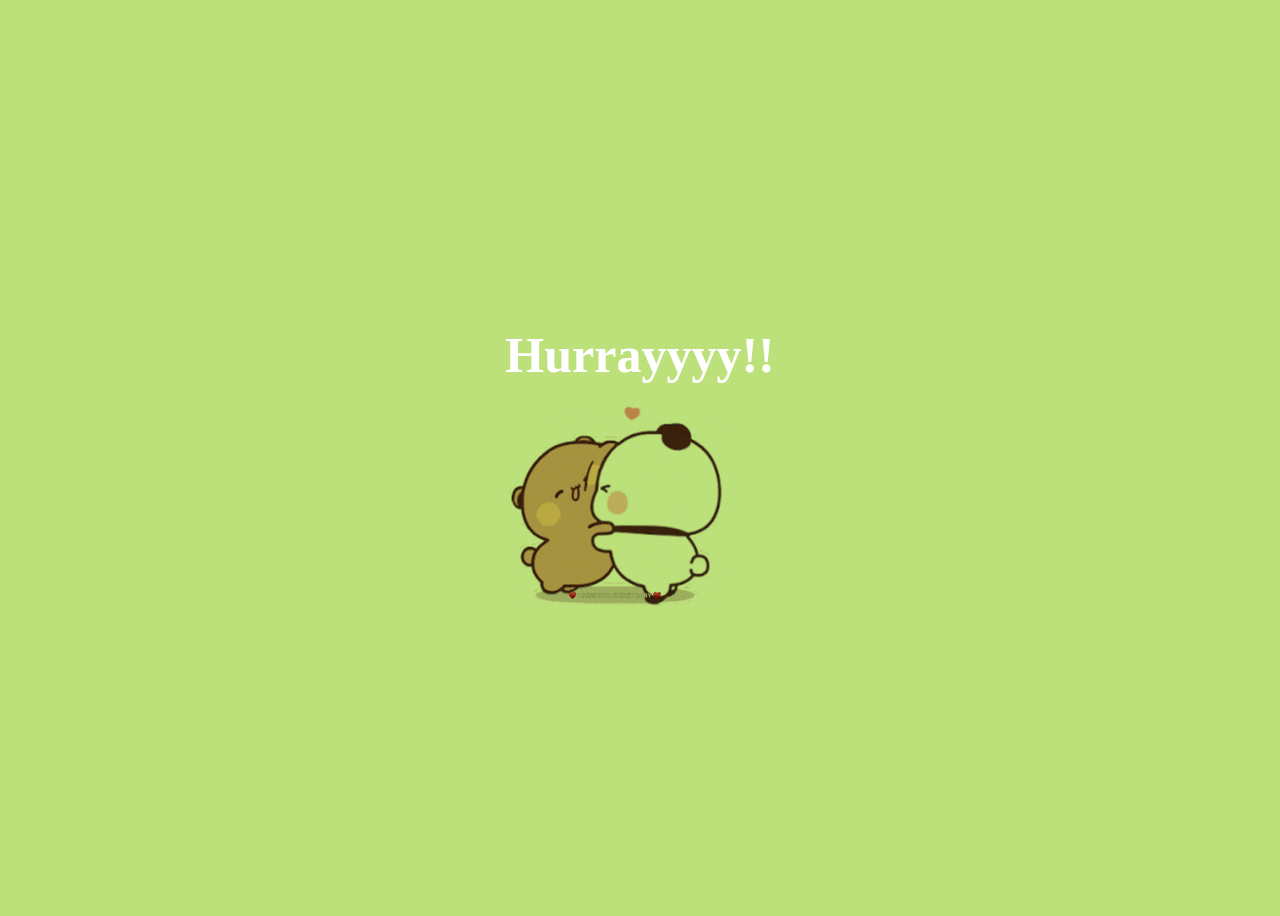
<file: yes.html>
<!DOCTYPE html>
<html lang="en">
    <head>
        <link rel="stylesheet" href="./yes_style.css">
        
    </head> 
    <body>
        <div class="container">
            <div >
                <h1 class = "header_text">Hurrayyyy!!</h1>
            </div>
            <div class="gif-container">
                <!-- <img src="https://media0.giphy.com/media/T86i6yDyOYz7J6dPhf/giphy.gif" alt="Cute animated illustration"> -->
                <img src="dudu-bubu-new-dudu.gif" alt="Cute animated illustration">
            </div>
        </div>
       
    </body> 
</html>
</file>
<file: yes_style.css>
body {
    display: flex;
    justify-content: center;
    align-items: center;
    height: 100vh;
    background-color: rgb(189, 225, 122);
}

.header_text {
    font-family: 'Nunito';
    font-size: 50px;
    font-weight: bold;
    color: white;
    text-align: center;
    margin-top: 20px;
    margin-bottom: 0px;
}

.gif_container {
    display: flex;
    justify-content: center;
    align-items: center;
}

.gif-container {
    width: fit-content;
    height: fit-content;
  }
  
  .gif-container img {
    mix-blend-mode: multiply; /* Or screen, overlay depending on your needs */
    background-color: rgba(255, 255, 255, 0); /* Assuming a white background */
  }
</file>
